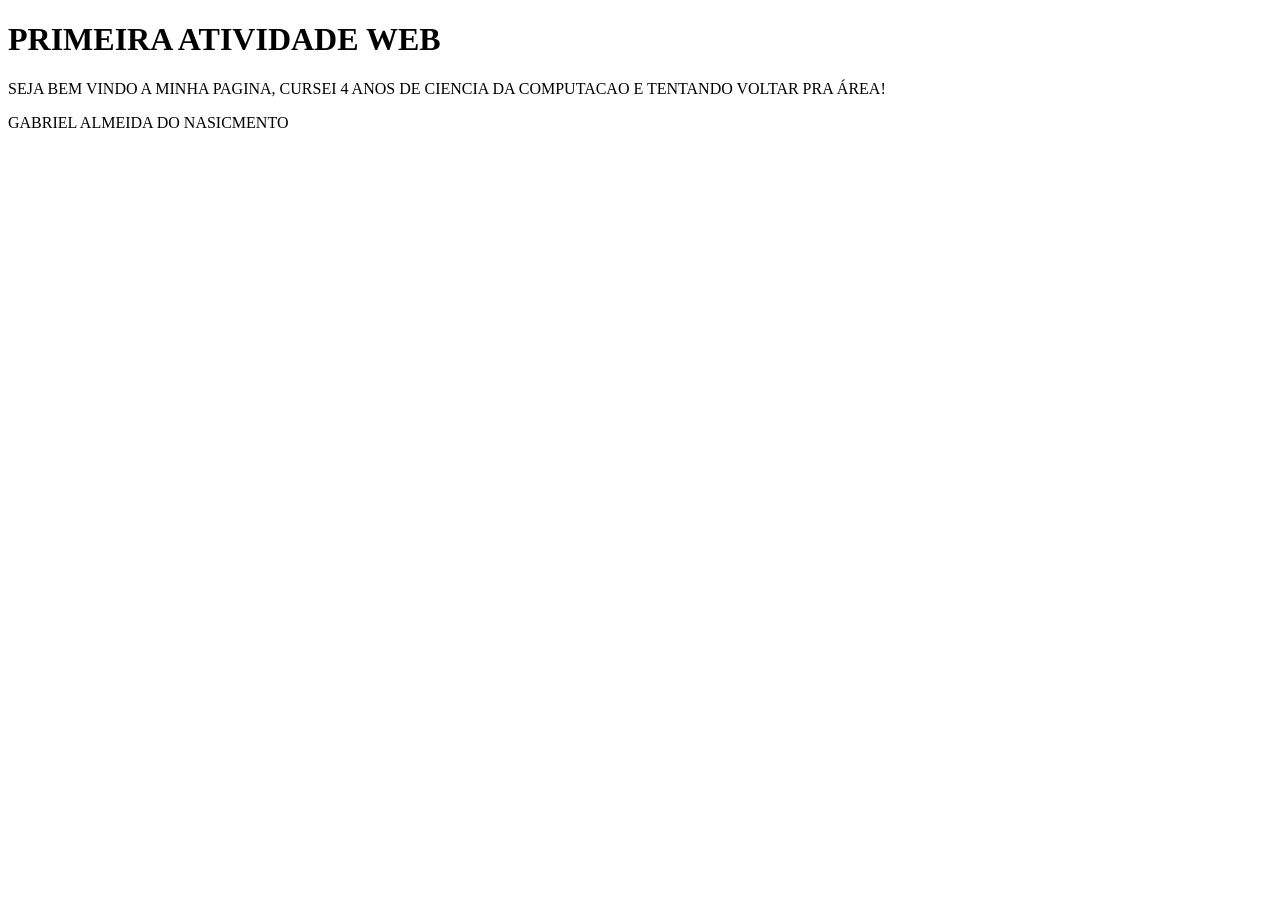
<file: index.html>
<!DOCTYPE html>
<!DOCTYPE html>
<html>
<head>
	<meta charset="utf-8">
	<meta name="viewport" content="width=device-width, initial-scale=1">
	<title>PRIMEIRA ATIVIDADE</title>
</head>
<body>
	<h1>PRIMEIRA ATIVIDADE WEB</h1>
	<p>SEJA BEM VINDO A MINHA PAGINA, CURSEI 4 ANOS DE CIENCIA DA COMPUTACAO E TENTANDO VOLTAR PRA ÁREA!</p>
	<div>GABRIEL ALMEIDA DO NASICMENTO</div>
</body>
</html>
</file>
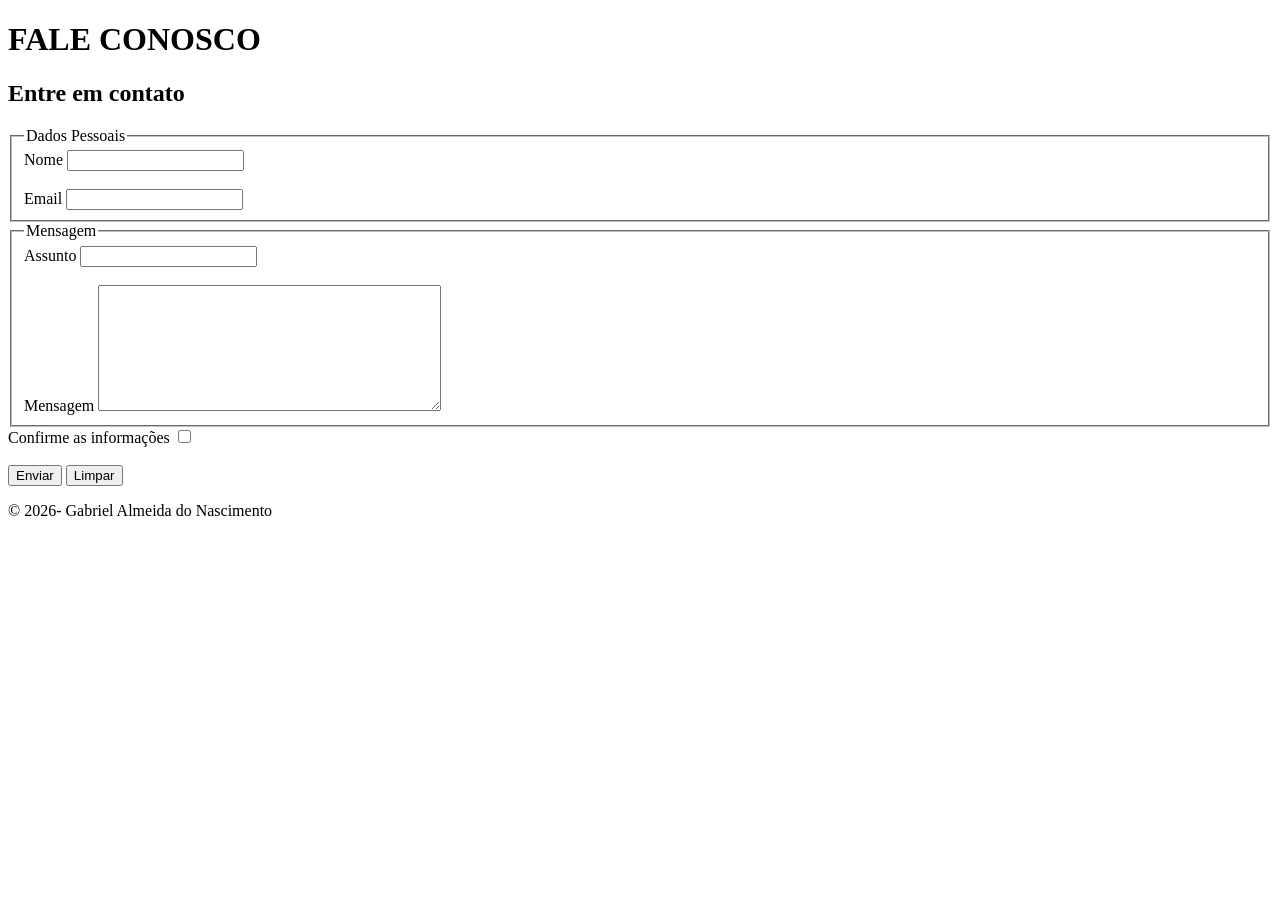
<file: pagina-pessoal/ctt.html>
<!DOCTYPE html>
<html>
<head>
	<meta charset="utf-8">
	<meta name="viewport" content="width=device-width, initial-scale=1">
	<title></title>
</head>
<body>
	<header>
		<h1>FALE CONOSCO</h1>
	</header>

	<main>
		<section>
			<h2>Entre em contato</h2>
			<form> <!--action="/cadastro" method="post">-->
				<fieldset>
					<legend>Dados Pessoais</legend>
						<label for="nome">Nome</label>
						<input type="text" id="nome">
						<br><br>

						<label for="email">Email</label>
						<input type="email" id="email" required>
				</fieldset>

				<fieldset>
					<legend>Mensagem</legend>
					<label for="Assunto">Assunto</label>
					<input type="text" id="Assunto">
					<br><br>

					<label for="mensagem">Mensagem</label>
					<textarea id="mensagem" name="mensagem"
							rows="8" cols="40"></textarea>
				</fieldset>			

				<label for="termos">Confirme as informações</label>
				<input type="checkbox" id="termos">
				
				<br><br>
				<button type="submit">Enviar</button>
				<button type="reset">Limpar</button>
			</form>
		</section>	
	</main>	

	<footer>
		<p>© 2026- Gabriel Almeida do Nascimento</p>
	</footer>

</body>
</html>
</file>
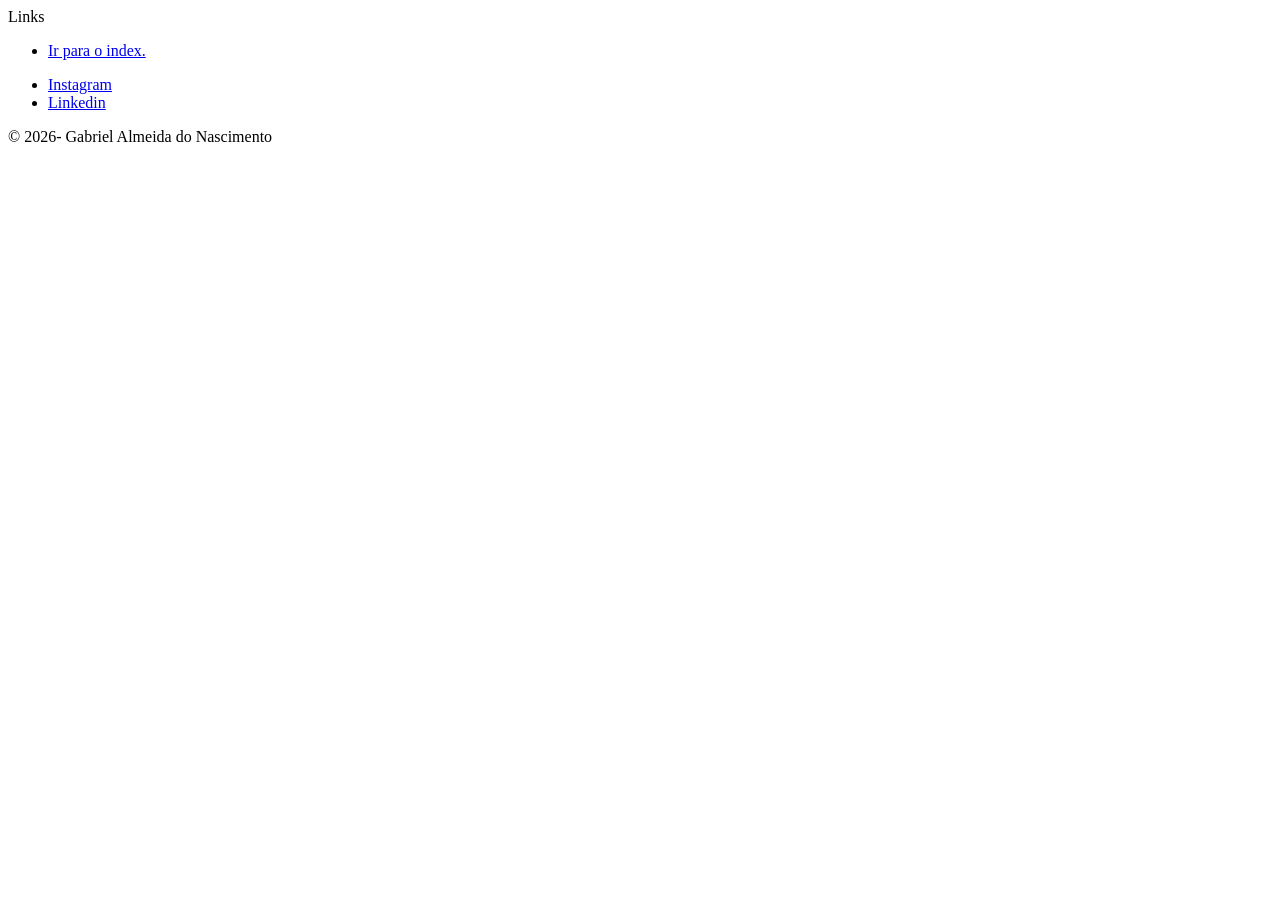
<file: pagina-pessoal/sobre.html>
<!DOCTYPE html>
<html>
<head>
	<meta charset="utf-8">
	<meta name="viewport" content="width=device-width, initial-scale=1">
	<title>
		SOBRE
	</title>
</head>
<body>
	<header>Links</header>
	<ul>
		<li><a href="index.html">Ir para o index.</a></li>
	</ul>
	<footer>
		<ul>
			<li><a href="https://www.instagram.com/gaab.almeida25/">Instagram</a></li>
			<li><a href="https://www.linkedin.com/in/gabriel-almeida-80a976273/">Linkedin</a>
			</li>
		</ul>
		<p>© 2026- Gabriel Almeida do Nascimento</p>
	</footer>
</body>
</html>
</file>
